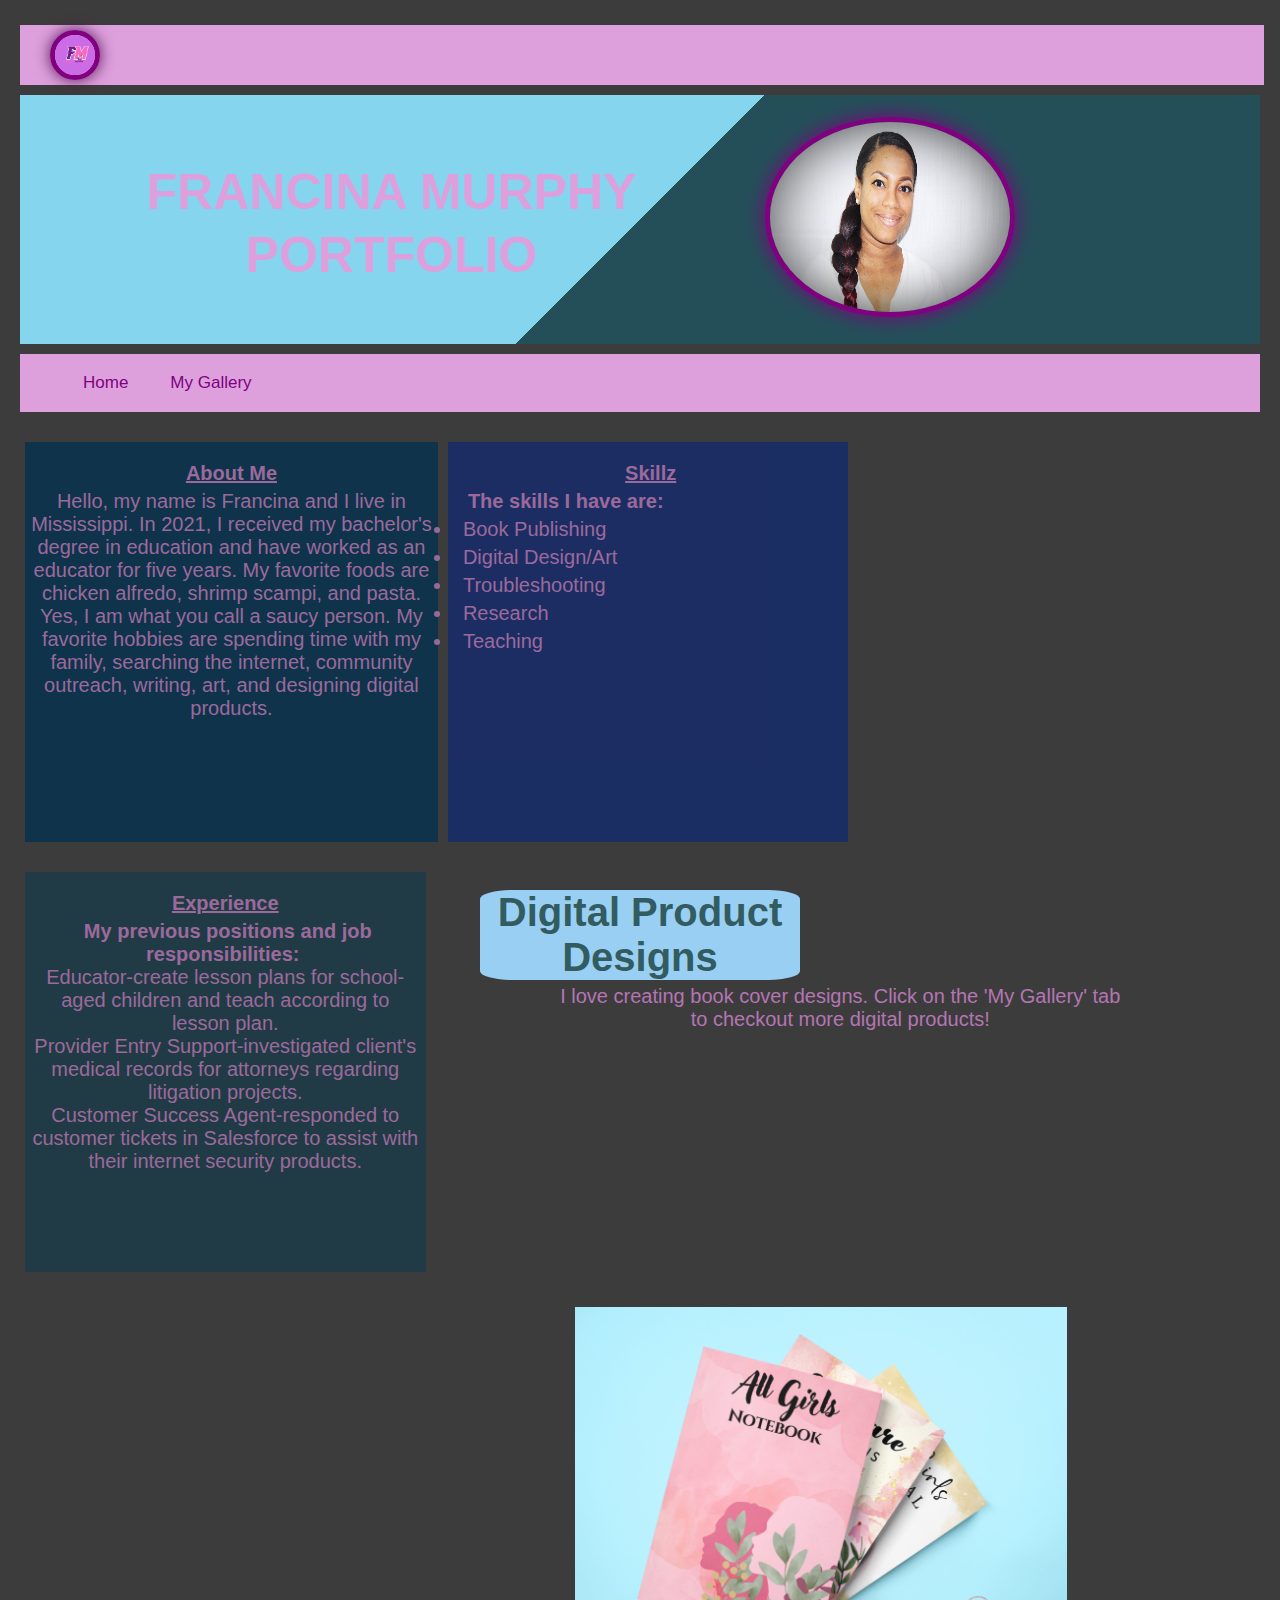
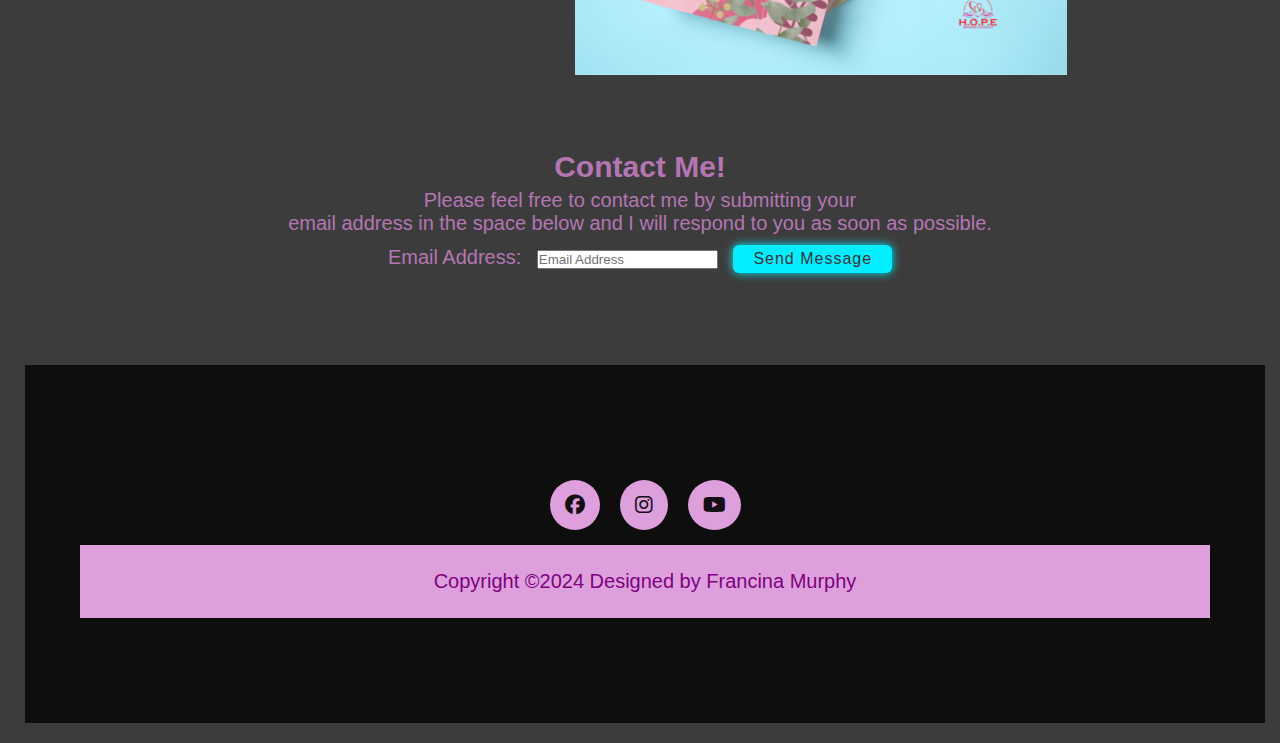
<file: index.html>
<!DOCTYPE html>
<html lang="en">

<head>
    <meta charset="UTF-8">
    <meta name="viewport" content="width=device-width, initial-scale=1.0">
    <link rel="stylesheet" href="styles.css">
    <link rel="stylesheet" href="https://cdnjs.cloudflare.com/ajax/libs/font-awesome/6.5.2/css/all.min.css">
    <script src="script.js"></script>
    <title>Francina's Portfolio</title>
    
</head>

<body>
    <section>
        <div id="logo1">
            <img src="fmlogo.png" alt="Logo" height="50px"
                width="50px">
        </div>

        <header>
            <h1>
                <br style="font-family: Cambria, Cochin, Georgia, Times, ' Times New Roman', serif">Francina Murphy<br>
                <div style="text-align:center"
                    style="font-family:'Gill Sans', 'Gill Sans MT', Calibri, 'Trebuchet MS', sans-serif">
                    Portfolio</br>
                </div>
            </h1>
            <div class="mepic">
            <img src="thebraidedme.jpg" alt="My Photo"
                style="width: 250px;height:200px">
            </div>
           </br>
        </div>
        </header>
        <div class="topnav">
            <a class="active"></a>
            <a href="home.html">Home</a>
            <a href="mygallery.html">My Gallery</a>
        </div>
        <div id="main-div">
            <div id="side">
                <div id="aboutme"><b><u>About Me</u></b></div>
                <p>Hello, my name is Francina and I live in Mississippi. In 2021, I received my bachelor's degree in education and have worked as an educator for five years.
                    My favorite foods are chicken alfredo, shrimp scampi, and pasta. Yes, I am what
                       you
                       call a
                       saucy person. My favorite hobbies are spending time with my family, searching the internet, community outreach,
                       writing, art, and
                       designing digital products.
                </p>
            </div>

            <div id="side2">
                <div id="skillz"><b><u>Skillz</u></b></div>
                <p><b>The skills I have are:</b><br>

                    <li>Book Publishing</li>
                    <li>Digital Design/Art</li>
                    <li>Troubleshooting</li>
                    <li>Research</li>
                    <li>Teaching</li>

                </p><br>

            </div>

            <div id="side3">
                <div id="experience"><b><u>Experience</u></b></div>
                <p><b>My previous positions and job responsibilities:</b>
                    <br>
                    Educator-create lesson plans for school-aged children and teach according to lesson plan.<br>
                    Provider Entry Support-investigated client's medical records for attorneys regarding
                    litigation projects.<br>
                    Customer Success Agent-responded to customer tickets in Salesforce to assist with their
                    internet security products.
                </p><br>
            </div><br>
    
        
        <div class="img5">
            <h4>Digital Product Designs</h4>
            <p>I love creating book cover designs. Click on the 'My Gallery' tab <br>to checkout more digital products!</p>
             <img src="digitalproductbulk.png" alt="Digital Products"
                height="100px"></div>
    </div>
</section>
<div class="form">
    <h2>Contact Me!</h2>
        <p>Please feel free to contact me by submitting your<br>email address in the space below and I will respond to you as soon as possible.</p>
        <form class="form" action="#">
          
                <label id="email">Email Address:

                </label>
                <input type="email" name="email" id="email" placeholder="Email Address" required/>
           
            
                <button type="open-popup" class="btn" onclick="openPopup()">Send Message</button>
                <div class="popup" id="popup">
                    <h2>Success!</h2>
                    <p>Your message has been sent successfully!</p>
                    <button type="button" onclick="closePopup()"">OK</button>
                </div>
            </div>
            

        </form>
        <section>
</section>
    <section>
        <div class="footer">
            <div class="footerContainer">
                <h2></h2>
                <div class="socialIcons">
                    <a href="https://www.facebook.com/profile.php?id=61559792027665"><i class="fa-brands fa-facebook"></i></a>
                    <a href="https://www.instagram.com/hmo_charity/"><i class="fa-brands fa-instagram"></i></a>
                    <a href="https://www.youtube.com/channel/UCXZnCautRkUpOO6bCKEbsvg"><i class="fa-brands fa-youtube"></i></a>
                </div>

                <div class="footerBottom">
                    <p>Copyright &copy;2024 Designed by Francina Murphy</p>
                </div>
    </section>

</body>

</html>
</file>
<file: styles.css>
* {
    margin: 5px;
    box-sizing: border-box;
    padding: 0;
}


body {
    background: linear-gradient(135deg, rgb(120, 118, 118), rgb(61, 60, 60) 0 100%);
    font-family: sans-serif;
    color: rgb(179, 118, 179);
    font-size: 20px;
    display: flex;
    flex-direction: column;
}

header {
    display: flex;
    flex-direction: row; 
    justify-content: space-evenly;
    align-items: center;
    align-content: center;
    padding: 5px 8px;
    text-align: center;
    background: linear-gradient(135deg, rgb(134, 213, 239) 50%, rgb(36, 79, 89) 0 100%);
    
}

.mepic img {
    border-radius: 50%;
    border: 5px solid purple;
    box-shadow: 0 0 20px purple;
   
    
}

#logo1 {
    width: 99.5%;
    height: 60px;
    background-color: plum;
    padding-left: 2%;
    padding-right: 2%;
    line-height: 60px;
    margin-bottom: 10px;
    margin-top: 10px;
    align-items: left;
}

#logo1 img {
    border-radius: 50%;
    align-items: left;
    margin-bottom: 40px;
    width: 50px;
    height: 50px;
    border: 5px solid purple;
    box-shadow: 0 0 15px rgb(80, 17, 80);
    
}

h1 {
    text-transform: uppercase;
    align-items: center;
    color: plum;
    font-size: 50px;
    font-family: 'Lucida Sans', 'Lucida Sans Regular', 'Lucida Grande', 'Lucida Sans Unicode', Geneva, Verdana, sans-serif;
    margin-bottom: 50px;
}

.topnav {
    background-color: plum;
    overflow: hidden;
    margin-top: 10px;
}


.topnav a {
    float: left;
    color: purple;
    text-align: center;
    padding: 14px 16px;
    text-decoration: none;
    font-size: 17px;
}


.topnav a:hover {
    background-color: #ddd;
    color: rgb(192, 156, 164);
}


.topnav a.active {
    background-color: plum;
    color: white;
}

main-div {
    width: 100%;
    min-height: 400px;
    background-color: purple;
    margin-top: 5px;
}

#side {
    width: 33.3%;
    min-height: 400px;
    margin-top: 25px;
    background-color: rgb(3, 49, 79);
    float: left;
    text-align: center;
    font-size:  20px;
    opacity: 0.8;
        
}


#side2 {
    width: 32.3%;
    min-height: 400px;
    background-color: rgb(19, 42, 109);
    float: left;
    text-align: left;
    text-indent: 10px;
    font-size: 20px;
    margin-top: 25px;
    opacity: 0.8;
}

#side3 {
    width: 32.3%;
    min-height: 400px;
    background-color: rgb(26, 59, 73);
    float: left;
    text-align: center;
    font-size: 20px;
    margin-top: 25px;
    opacity: 0.8;
}


#experience {
    text-align: center;
    margin-top: 20px;

}

#skillz {
    text-align: center;
    text-indent: 5px;
    margin-top: 20px;
    }

#aboutme {
    text-align: center;
    margin-top: 20px;
}



.image h2 {
   margin-bottom: 40px;
   margin-top: 100px;
   box-sizing: flex;
   text-align: center;
   align-items: center;
   color: white;
   
}

.image p {
    text-align: center;
    margin-bottom: 50px;
    align-items: center;
    
}

.image form {
    text-align: center;
    align-items: center;
}

.img5 h4{
    color: rgb(50, 92, 95);
}


.field .item {
    width: 100%;
    padding: 18px;
    background: transparent;
    border: 2 px solid #0ef;
    outline: none;
    border-radius: 6px;
    font-size: 6px;
    font-size: 16px;
    text-align: center;
    align-items: center;
}

.form {
    text-align: center;
    align-items: center;
}

.form h2 {
    align-items: center;
    text-align: center;
}

.form button {
    padding: 5px 20px;
    background: #0ef;
    border: none;
    outline: none;
    border-radius: 6px;
    box-shadow: 0 0 10px #0ef;
    font-size: 16px;
    color: #333;
    letter-spacing: 1px;
    align-items: center;
    text-align: center;
    cursor: pointer;
}

.img5 h4{
    text-align: center;
    background-color: rgb(154, 207, 244);
    margin-top: 450px;
    margin-right: 37%;
    margin-left: 37%;
    background-image: url();
    text-emphasis-color: purple;
    font-size: 40px;
    border-radius: 10%;
}
.img5 p {
    text-align: center;
}
.img5 img {
    align-items: left;
    margin-left: 550px;
    margin-top: 30px;
    margin-bottom: 50px;
    image-orientation: flip;
    height: 20%;
    width: 40%;
    align-content: center;
}

.popup {
  width: 400px;
  background: #fff; 
  border-radius: 6px;
  position:absolute;
  top: 50%;
  left: 50%;
  transform: translate(-50%, -50%) scale(0.1)
  ;
  padding: 0 30px 30px;
  color: purple;
  visibility: hidden;

}

.open-popup {
    visibility: visible;
    top: 50%;
    transform: translate(-50%, -50%) scale(1);
}

.popup h2{
    font-size:  38px;
    font-weight: 500;
    margin:30px 0 10px;
}

.popup button {
    width: 100%;
    margin-top: 50px;
    padding: 10px 0;
    background: rgb(127, 193, 227);
    border: 0;
    outline: none;
    font-size: 18px;
    border-radius: 4px;
    cursor: pointer;

}


footer {
    background-color: black;
}

.footerContainer {
    width: 100%;
    padding: 100px 50px;
    background-color: rgba(12, 12, 12, 0.95);
    margin-top: 35px;
}

.socialIcons {
    display: flex;
    justify-content: center;
}

.socialIcons a {
    text-decoration: none;
    padding: 10px;
    background-color: plum;
    margin: 10px;
    border-radius: 50%;
}

.socialIcons a i {
    font-size: 1em;
    color: black;
    opacity: 0.9;
}

.socialIcons a:hover {
    background-color: black;
    transition: 0.5s;
}

.socialIcons a:hover i {
    color: white;
    transition: 0.5s;
}

.footerNav {
    margin: 35px 0;
}

.footerNav ul {
    display: flex;
    justify-content: center;
}

.footerNav ul li a {
    color: purple;
    margin: 25px;
    text-decoration: none;
    font-size: 1.1em;
    opacity: 0.7;
    transition: 0.5s;
}

.footerNav ul li a:hover {
    opacity: 1;
}

.footerBottom {
    background-color: plum;
    padding: 20px;
    text-align: center;
}

.footerBottom p {
    text-align: center;
    color: purple;
}

div.gallery {
    margin: 5px;
    border: 1px solid #ccc;
    float: left;
    width: 180px;
  }
  
  div.gallery:hover {
    border: 1px solid #777;
  }
  
  div.gallery img {
    width: 100%;
    height: auto;
  }
  
  div.desc {
    padding: 15px;
    text-align: center;
  }

  .footerContainer {
    margin-top: 5%;
}
</file>
